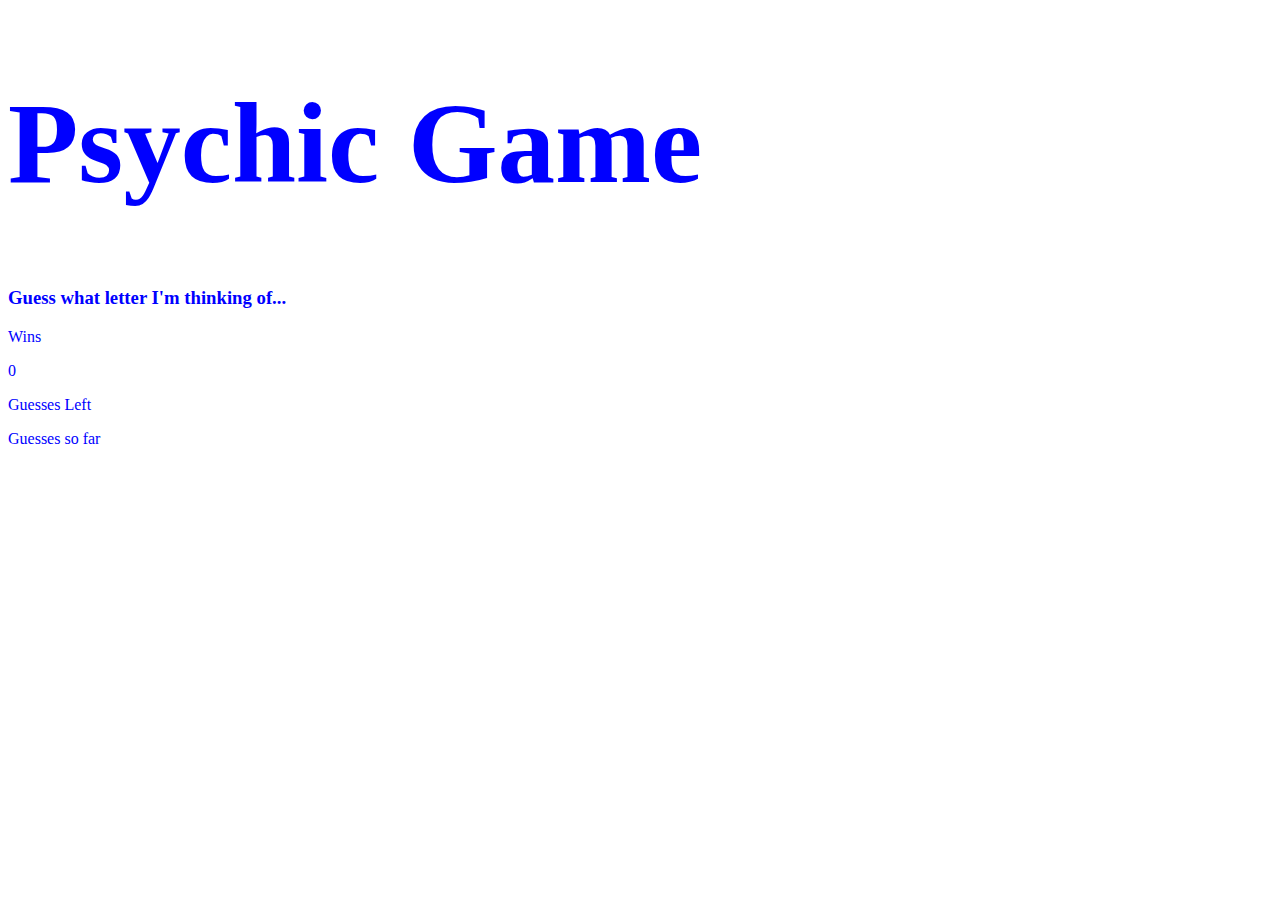
<file: index.html>
<!DOCTYPE html>
<html>
<head>
<meta name="viewport" content="width=device-width, initial-scale=1.0">
<style>
* {
  box-sizing: border-box;
}

.menu {
  float:left;
  width:20%;
  text-align:center;
}
.menu a {
  background-color:#e5e5e5;
  padding:8px;
  margin-top:7px;
  display:block;
  width:100%;
  color:black;
}
.main {
  float:left;
  width:60%;
  padding:0 20px;
}
.right {
  background-color:#e5e5e5;
  float:left;
  width:20%;
  padding:15px;
  margin-top:7px;
  text-align:center;
}

@media only screen and (max-width:620px) {
  /* For mobile phones: */
  .menu, .main, .right {
    width:100%;
  }
}
</style>



<body style="font-family:Verdana;color:#0000FF;">
<body>
    <h1 style="font-size:9vw;">Psychic Game </h1>   
     <h3> Guess what letter I'm thinking of...</h3>
    <p id= "wins" > Wins </p>
    <p id = "losses">Losses </p>
<p id = "Guesses Left"> Guesses Left </p>
<p id = "Guesses so far"> Guesses so far </p>
<script src="assets/logic.js"> </script>
</body>
</html>
</file>
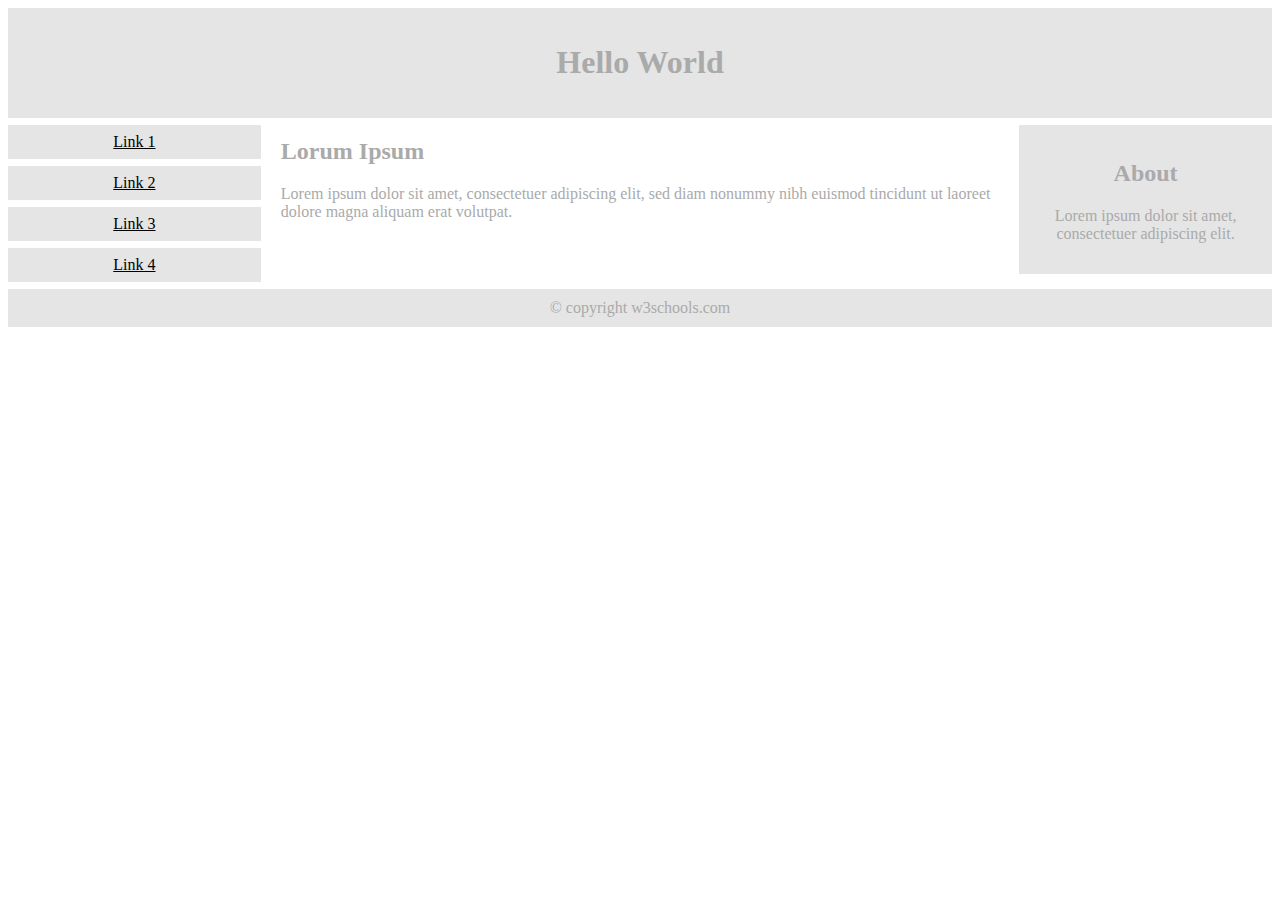
<file: assets/Delete.html>
<!DOCTYPE html>
<html>
<head>
<meta name="viewport" content="width=device-width, initial-scale=1.0">
<style>
* {
  box-sizing: border-box;
}
.menu {
  float:left;
  width:20%;
  text-align:center;
}
.menu a {
  background-color:#e5e5e5;
  padding:8px;
  margin-top:7px;
  display:block;
  width:100%;
  color:black;
}
.main {
  float:left;
  width:60%;
  padding:0 20px;
}
.right {
  background-color:#e5e5e5;
  float:left;
  width:20%;
  padding:15px;
  margin-top:7px;
  text-align:center;
}

@media only screen and (max-width:620px) {
  /* For mobile phones: */
  .menu, .main, .right {
    width:100%;
  }
}
</style>



<body style="font-family:Verdana;color:#aaaaaa;">

        <div style="background-color:#e5e5e5;padding:15px;text-align:center;">
          <h1>Hello World</h1>
        </div>
        
        <div style="overflow:auto">
          <div class="menu">
            <a href="#">Link 1</a>
            <a href="#">Link 2</a>
            <a href="#">Link 3</a>
            <a href="#">Link 4</a>
          </div>
        
          <div class="main">
            <h2>Lorum Ipsum</h2>
            <p>Lorem ipsum dolor sit amet, consectetuer adipiscing elit, sed diam nonummy nibh euismod tincidunt ut laoreet dolore magna aliquam erat volutpat.</p>
          </div>
        
          <div class="right">
            <h2>About</h2>
            <p>Lorem ipsum dolor sit amet, consectetuer adipiscing elit.</p>
          </div>
        </div>
        
        <div style="background-color:#e5e5e5;text-align:center;padding:10px;margin-top:7px;">© copyright w3schools.com</div>
        
        </body>
        </html>
</file>
